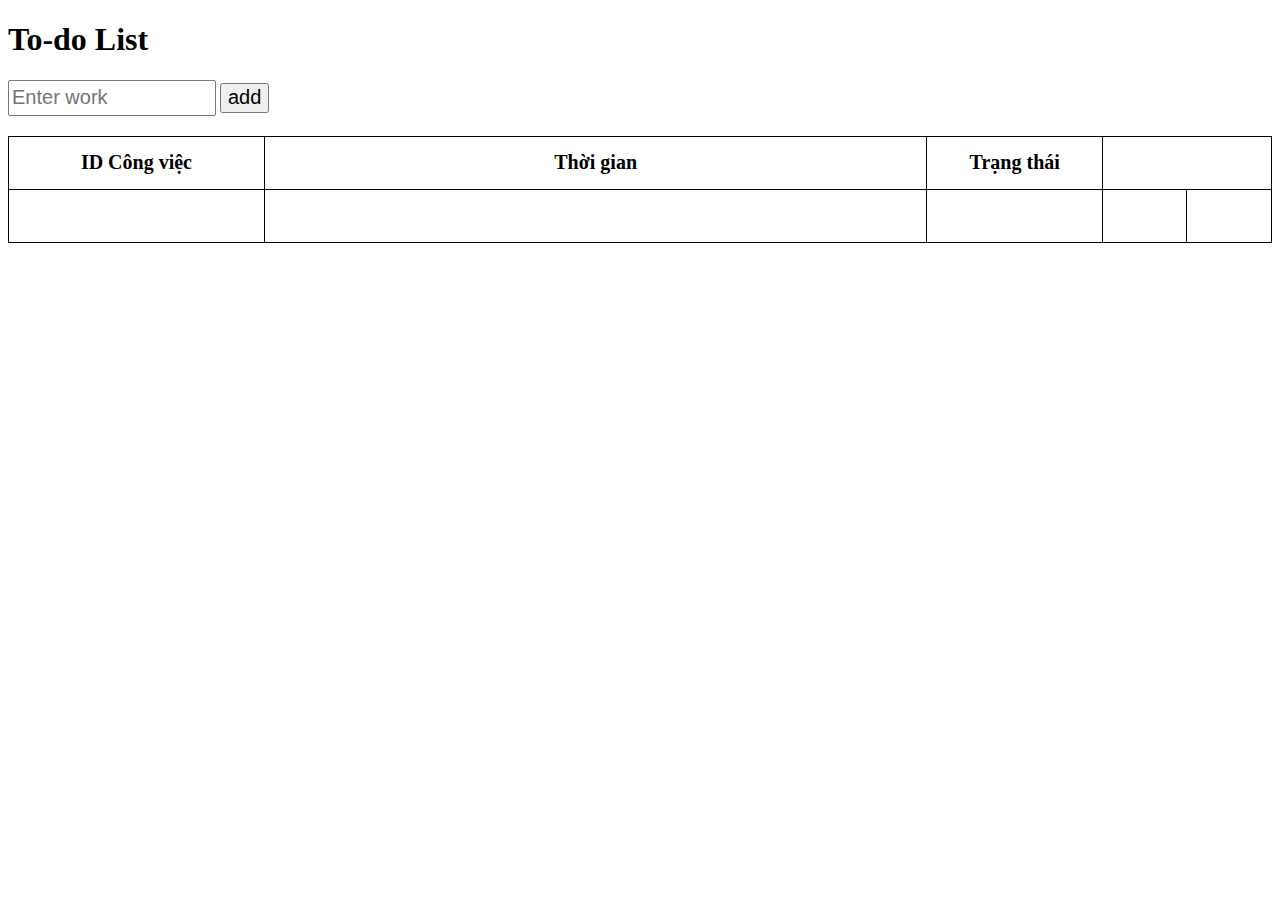
<file: Buoi6/index.html>
<!DOCTYPE html>
<html lang="en">
<head>
    <meta charset="UTF-8">
    <meta name="viewport" content="width=device-width, initial-scale=1.0">
    <title>Document</title>
    <link rel="stylesheet" href="style.css">
    <link rel="stylesheet" href="https://cdnjs.cloudflare.com/ajax/libs/font-awesome/6.6.0/css/all.min.css" integrity="sha512-Kc323vGBEqzTmouAECnVceyQqyqdsSiqLQISBL29aUW4U/M7pSPA/gEUZQqv1cwx4OnYxTxve5UMg5GT6L4JJg==" crossorigin="anonymous" referrerpolicy="no-referrer" />
</head>
<body>
    <h1>To-do List</h1>
    <div>
        <input type="text" placeholder="Enter work" id="inputJob" autocomplete="off">
        <button onclick="add()">add</button>
    </div>
    <table id="jobTable">
        <thead>
          <tr>
            <th>ID Công việc</th>
            <th>Thời gian</th>
            <th>Trạng thái</th>
          </tr>
        </thead>
        <tbody id="jobTableBody"></tbody>
      </table>
    <script src="script.js"></script>
</body>
</html>
</file>
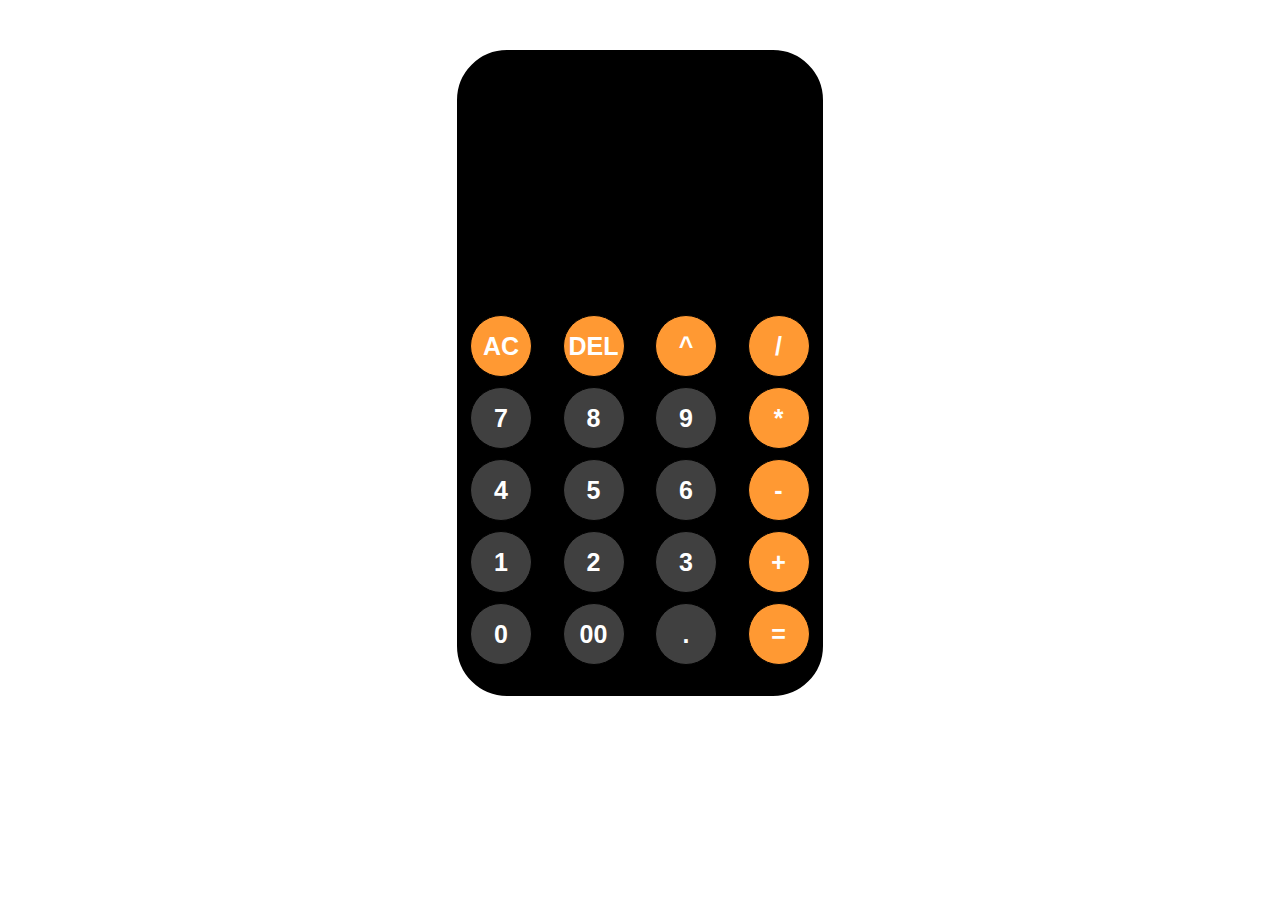
<file: Buoi5/Calculator/index.html>
<!DOCTYPE html>
<html lang="en">
<head>
    <meta charset="UTF-8">
    <meta name="viewport" content="width=device-width, initial-scale=1.0">
    <title>Document</title>
    <link rel="stylesheet" href="./style.css">
</head>
<body>
    <main>
        <input type="text" readonly id="result" disabled>
        <div class="process">
            <div class="button math">AC</div>
            <div class="button math">DEL</div>
            <div class="button math">^</div>
            <div class="button math">/</div>
            <div class="button number">7</div>
            <div class="button number">8</div>
            <div class="button number">9</div>
            <div class="button math">*</div>
            <div class="button number">4</div>
            <div class="button number">5</div>
            <div class="button number">6</div>
            <div class="button math">-</div>
            <div class="button number">1</div>
            <div class="button number">2</div>
            <div class="button number">3</div>
            <div class="button math">+</div>
            <div class="button number">0</div>
            <div class="button number">00</div>
            <div class="button number">.</div>
            <div class="button math">=</div>
        </div>
        <script src="script.js"></script>
    </main>
</body>
</html>
</file>
<file: Buoi6/style.css>
#jobTable, th, td{
    border: 1px, solid, black;
    border-collapse: collapse;
    height: 50px;
    text-align: center;
    font-size: 20px;
    margin: 20px 0px;
}
#jobTable th:nth-child(1){
    width: 300px;
}
#jobTable th:nth-child(2){
    width: 800px;
}
#jobTable th:nth-child(3){
    width: 200px;
}

.pending {
    color: red;
    cursor: pointer;
}
  
.done {
    color: green;
    cursor: pointer;
}

#jobTable td:nth-child(4){
    width: 100px;
}
#jobTable td:nth-child(5){
    width: 100px;
}


#inputJob{
    font-size: 20px;
    height: 30px;
    width: 200px;
}
button{
    height: 30px;
    font-size: 20px;
}
</file>
<file: Buoi5/Calculator/style.css>
main{
    height: 640px;
    width: 360px;
    margin: 50px auto;
    border: 3px solid black;
    font-family: 'Segoe UI', Tahoma, Geneva, Verdana, sans-serif;
    border-radius: 50px;
    background-color: #ccffff;
    background-color: black;
}
#result{
    position: relative;
    color: white;
    font-size: 50px;
    font-weight: 600;
    height: 100px;
    margin: 0 auto;
    top: 130px;
    width: 90%;
    background-color: black;
    border: none;
    text-align: right;
    line-height: 100px;
}
.process{
    position: relative;
    top: 160px;
    left: 10px;
    width: 100%;
    height: fit-content;
    display: grid;
    gap: 10px;
    grid-template-columns: repeat(4, auto);
    grid-template-rows: repeat(5, auto);
}
.button{
    color: black;
    font-size: 25px;
    border: 1px solid black;
    width: 60px;
    height: 60px;
    border-radius: 50%;
    line-height: 60px;
    text-align: center;
    font-weight: 600;
    background-color: #d9d9d9;
    cursor: pointer;
    user-select: none;
}
.number{
    background-color: #404040;
    color: white;
}
.math{
    background-color: #ff9933;
    color: white;
}
</file>
